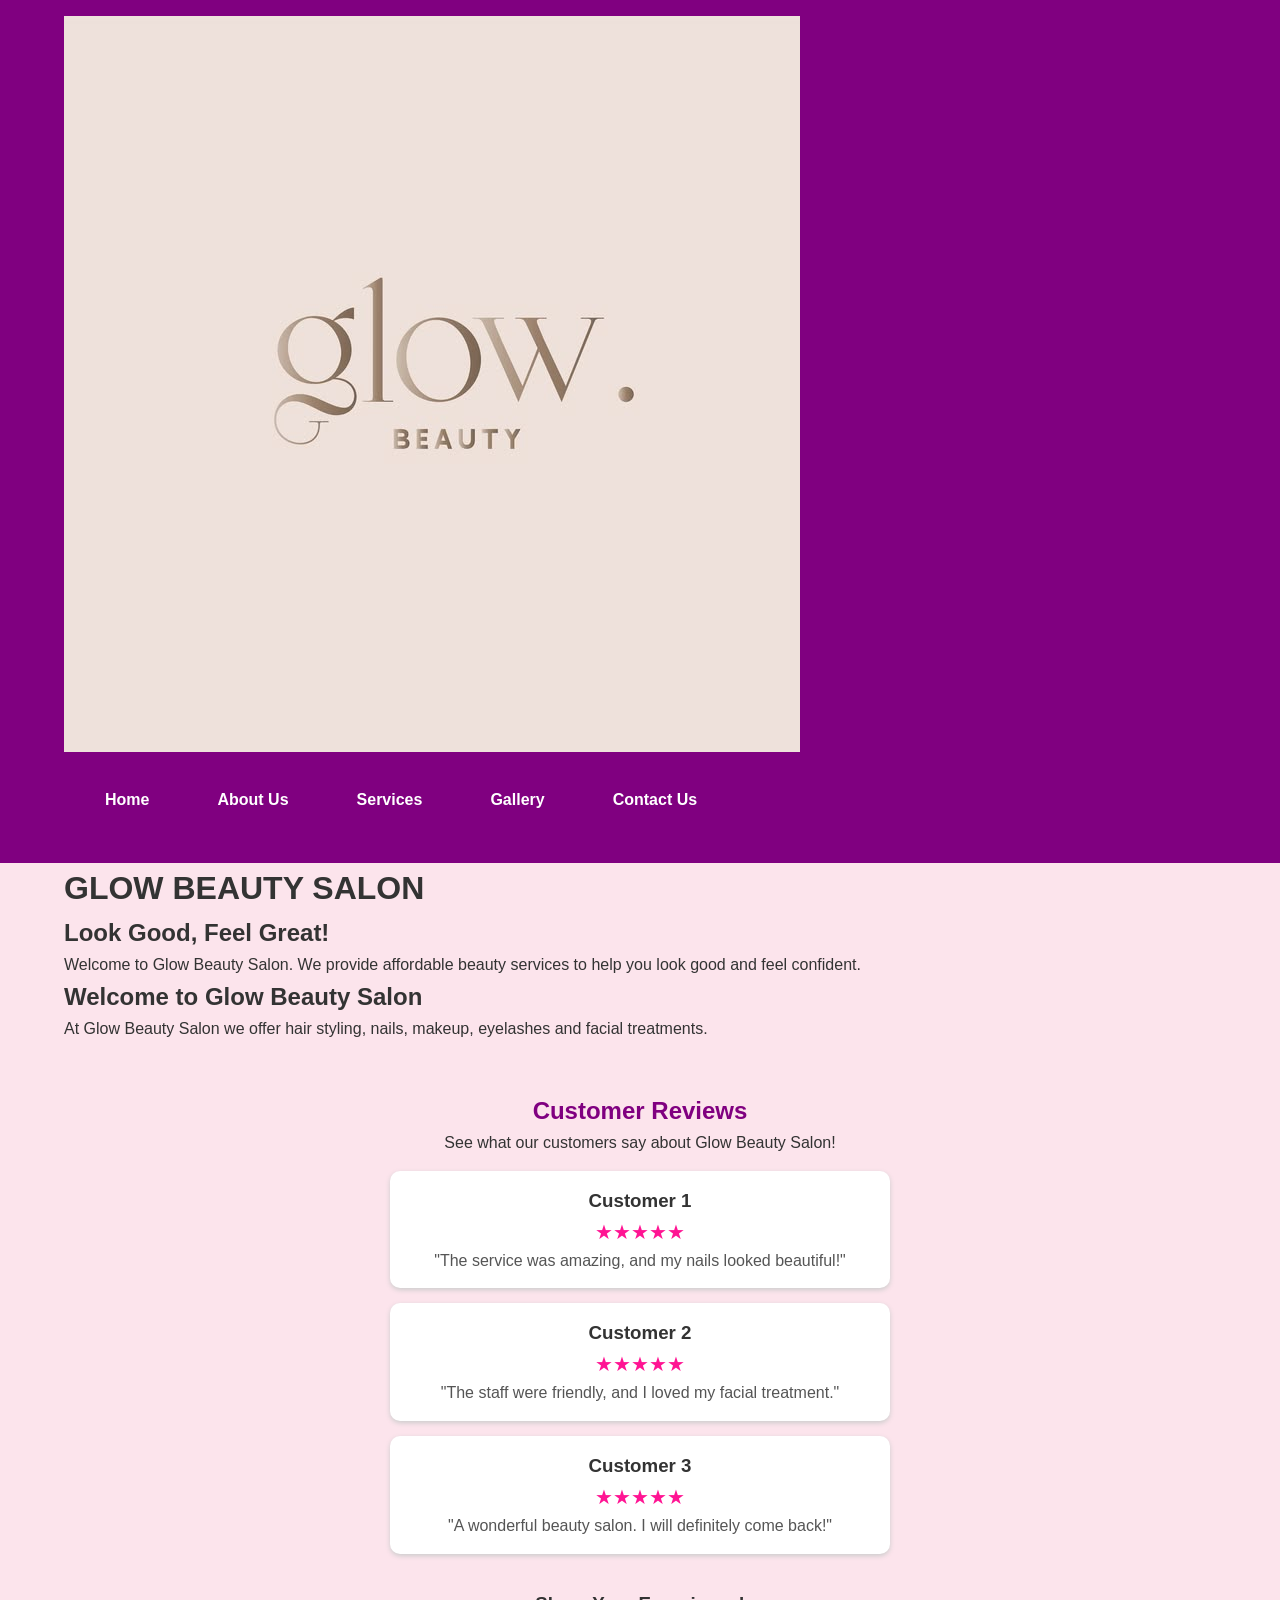
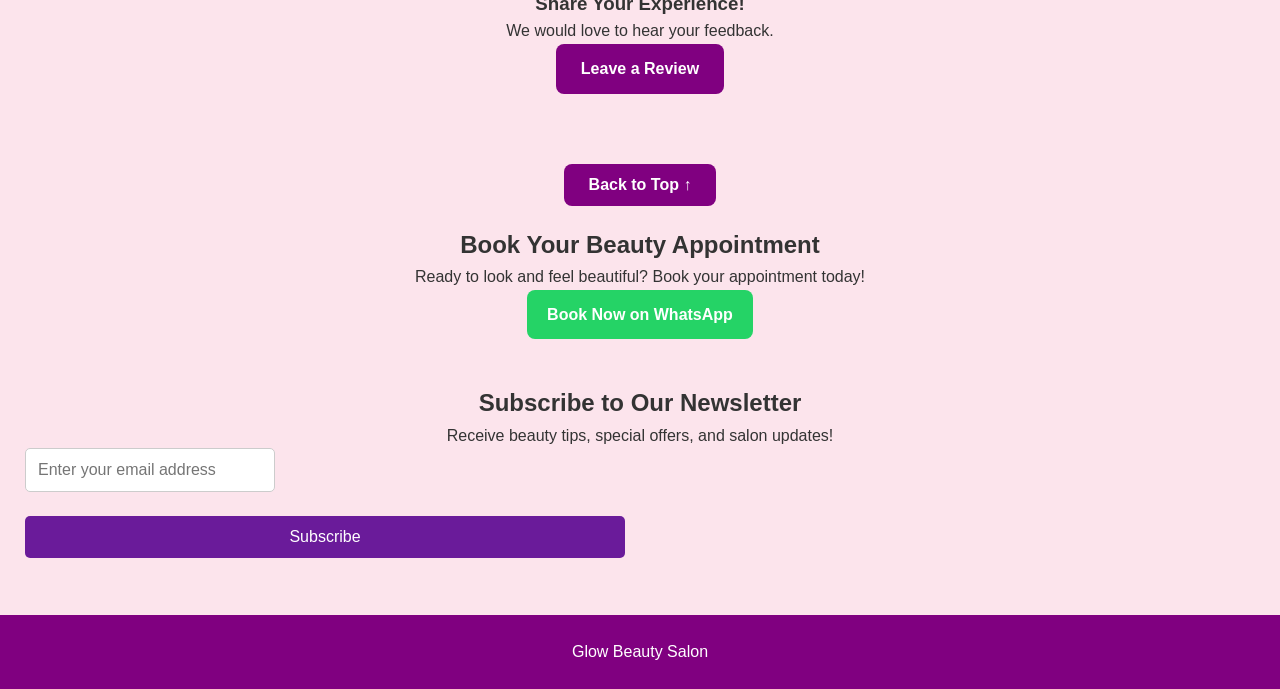
<file: index.html>
<!DOCTYPE html>
<html>
<head>
    <meta charset="UTF-8">
    <meta http-equiv="refresh" content="0; url=Home.HTML">
    <title>Glow Beauty Salon</title>
</head>
<body>
    <p>Welcome to Glow Beauty Salon!</p>
    <p><a href="Home.HTML">Click here to visit our website</a></p>
</body>
</html>
</file>
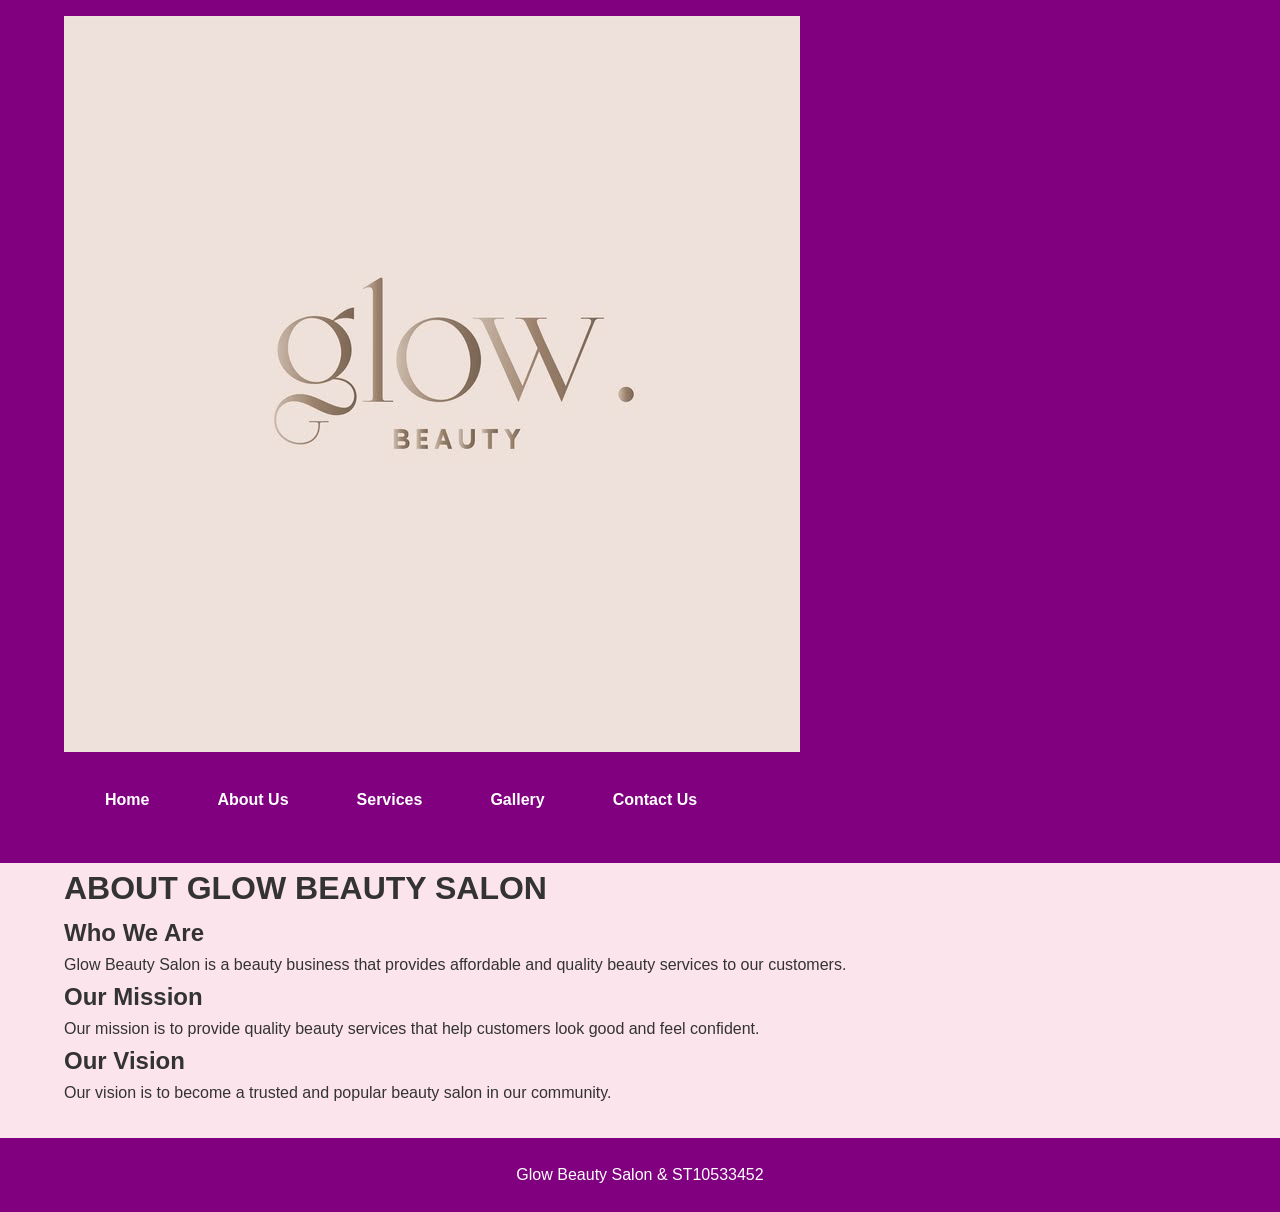
<file: About Us.HTML>
<!DOCTYPE html>
<html lang="en">
<head>
    <meta charset="UTF-8">
   <meta name="viewport" content="width=device-width, initial-scale=1.0">

    <title>Glow Beauty Salon - About Us</title>
    <meta name="description" content="Learn more about Glow Beauty Salon, our story, our passion for beauty and our commitment to excellent customer service.">
<meta name="keywords" content="about Glow Beauty Salon, beauty salon, beauty treatments">
<meta name="author" content="Glow Beauty Salon">
<meta name="robots" content="index, follow">

    <link rel="stylesheet" href="CSS/style.css">

</head>

<body>

<header>

    <img src="IMAGES/SALON LOGO.jpg" alt="Glow Beauty Salon Logo">

    <nav>
        <a href="Home.HTML">Home</a>
        <a href="About Us.HTML">About Us</a>
        <a href="Services.HTML">Services</a>
        <a href="Gallery.HTML">Gallery</a>
        <a href="Contact Us.HTML">Contact Us</a>
    </nav>

</header>

<main>

    <h1>ABOUT GLOW BEAUTY SALON</h1>

    <h2>Who We Are</h2>

    <p>
        Glow Beauty Salon is a beauty business
        that provides affordable and quality
        beauty services to our customers.
    </p>

    <h2>Our Mission</h2>

    <p>
        Our mission is to provide quality beauty
        services that help customers look good
        and feel confident.
    </p>

    <h2>Our Vision</h2>

    <p>
        Our vision is to become a trusted and
        popular beauty salon in our community.
    </p>

</main>

<footer>
</P> Glow Beauty Salon & ST10533452</p> 
</footer>

</body>

</html>
</file>
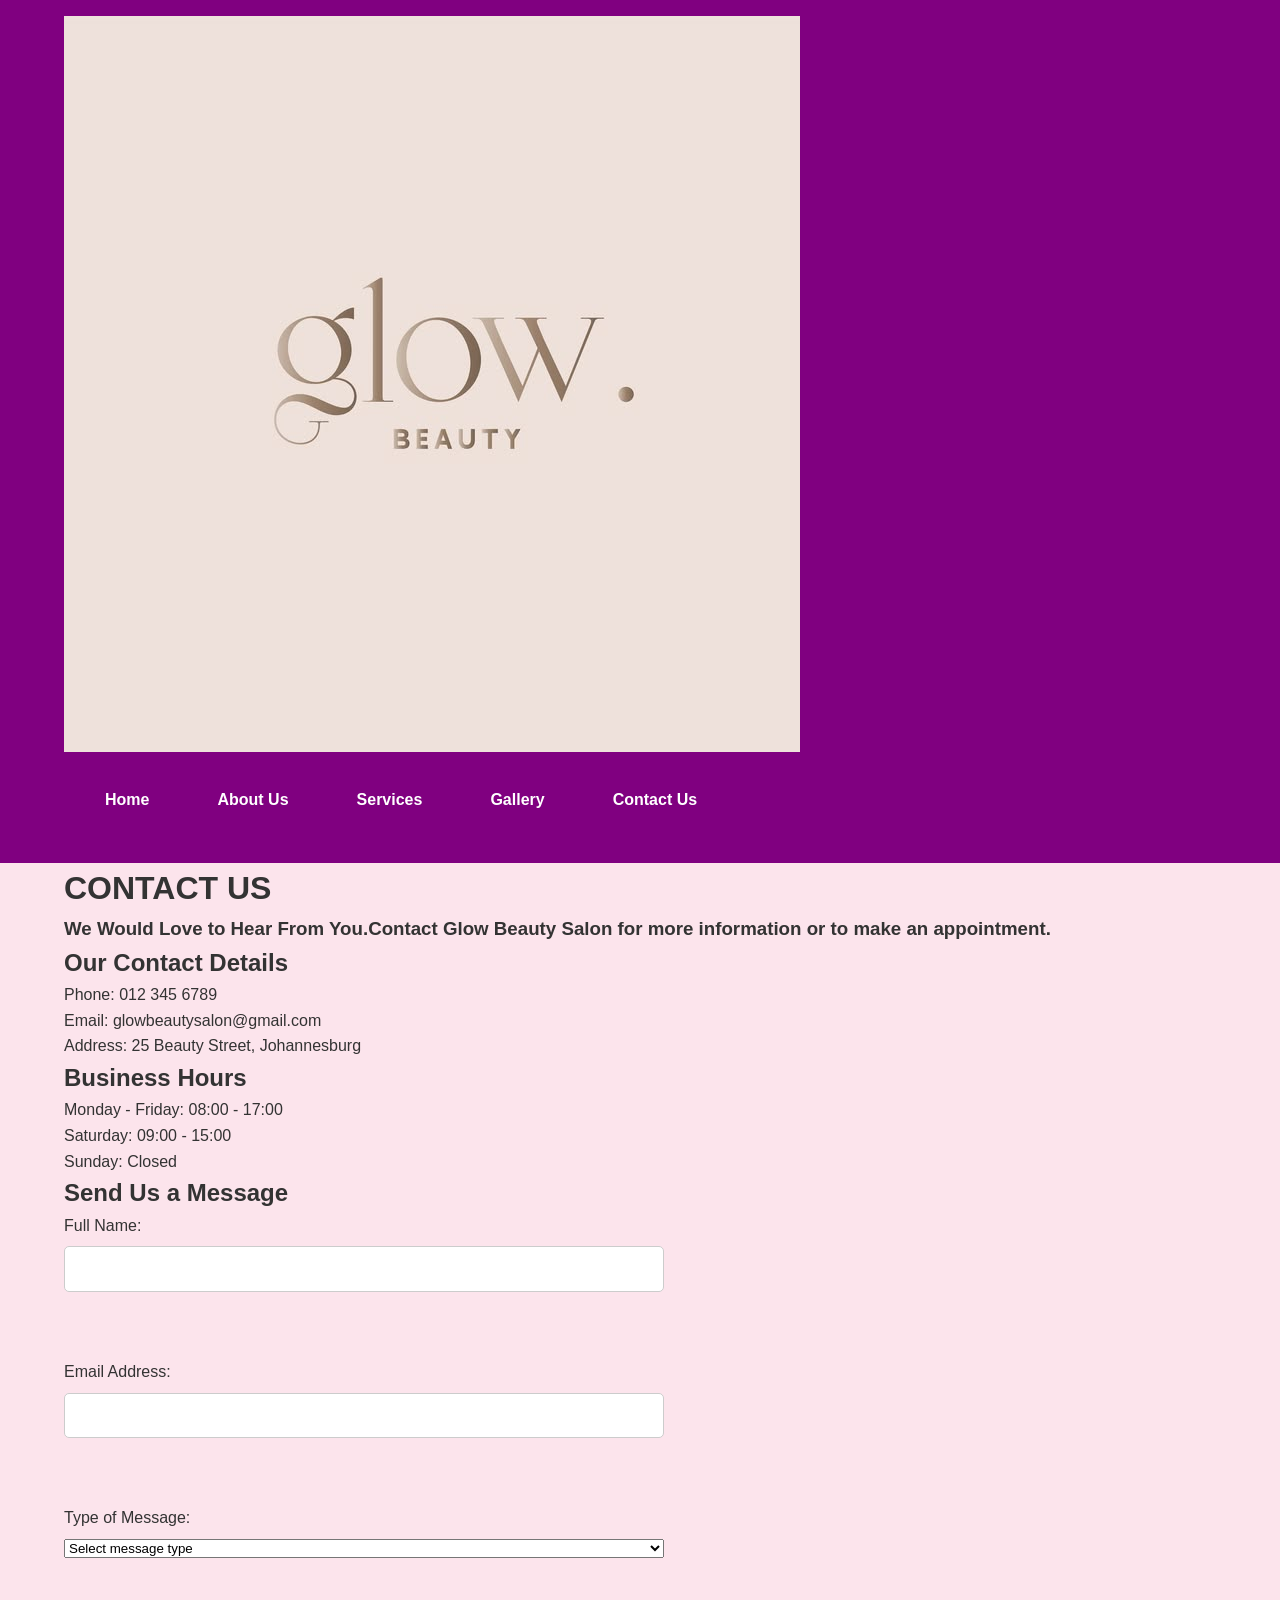
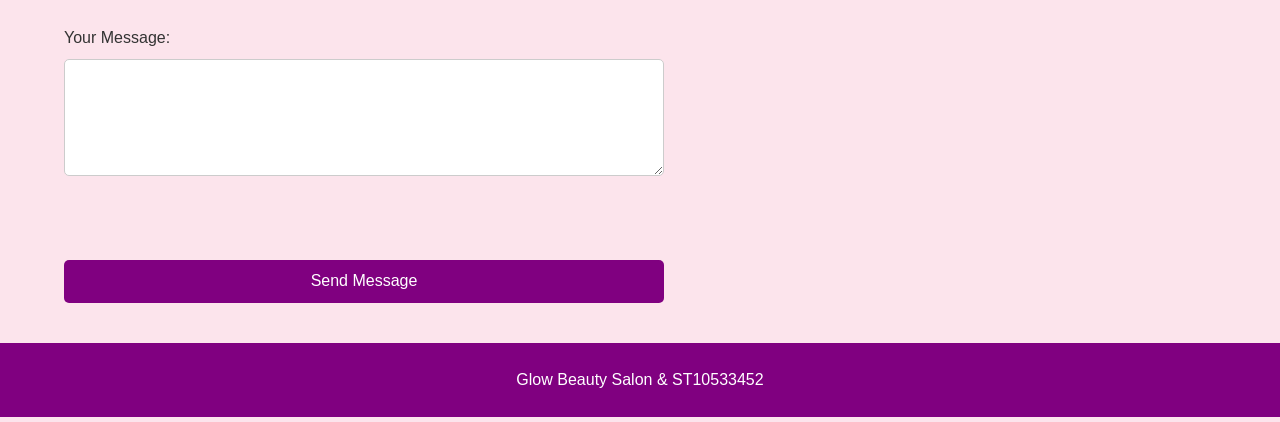
<file: Contact Us.HTML>
<!DOCTYPE html>
<html>

<head>
    <meta charset="UTF-8">
   <meta name="viewport" content="width=device-width, initial-scale=1.0">
    <title>Glow Beauty Salon - Contact Us</title>
<meta name="description" content="Contact Glow Beauty Salon to ask questions, make enquiries or book your next beauty appointment.">
<meta name="keywords" content="contact Glow Beauty Salon, beauty salon bookings, beauty enquiries">
<meta name="author" content="Glow Beauty Salon">
<meta name="robots" content="index, follow">
    <link rel="stylesheet" href="CSS/style.css">
</head>

<body>

<header>

    <img src="IMAGES/SALON LOGO.jpg" alt="Glow Beauty Salon">

    <nav>
        <a href="Home.HTML">Home</a>
        <a href="About Us.HTML">About Us</a>
        <a href="Services.HTML">Services</a>
        <a href="Gallery.HTML">Gallery</a>
        <a href="Contact Us.HTML">Contact Us</a>
    </nav>

</header>

<main>

    <h1>CONTACT US</h1>

    <h3>We Would Love to Hear From You.Contact Glow Beauty Salon for more information or to make an appointment. </h3>

    <h2>Our Contact Details</h2>

    <p>Phone: 012 345 6789</p>

    <p>Email: glowbeautysalon@gmail.com</p>

    <p>Address: 25 Beauty Street, Johannesburg</p>

    <h2>Business Hours</h2>

    <p>Monday - Friday: 08:00 - 17:00</p>

    <p>Saturday: 09:00 - 15:00</p>

    <p>Sunday: Closed</p>

    <h2>Send Us a Message</h2>

<form id="contactForm">

    <label for="contactName">Full Name:</label>
    <input type="text" id="contactName" name="name" required>

    <br><br>

    <label for="contactEmail">Email Address:</label>
    <input type="email" id="contactEmail" name="email" required>

    <br><br>

    <label for="messageType">Type of Message:</label>
    <select id="messageType" name="messageType" required>
        <option value="">Select message type</option>
        <option value="General Enquiry">General Enquiry</option>
        <option value="Appointment">Appointment</option>
        <option value="Complaint">Complaint</option>
        <option value="Compliment">Compliment</option>
    </select>

    <br><br>

    <label for="contactMessage">Your Message:</label>
    <textarea id="contactMessage" name="message" rows="5" required></textarea>

    <br><br>

    <button type="submit">Send Message</button>

    <p id="contactResponse"></p>

</form>

</main>

<footer>Glow Beauty Salon & ST10533452</footer>

<script src="JAVASCRIPT/script.js"></script>
</body>

</html>
</file>
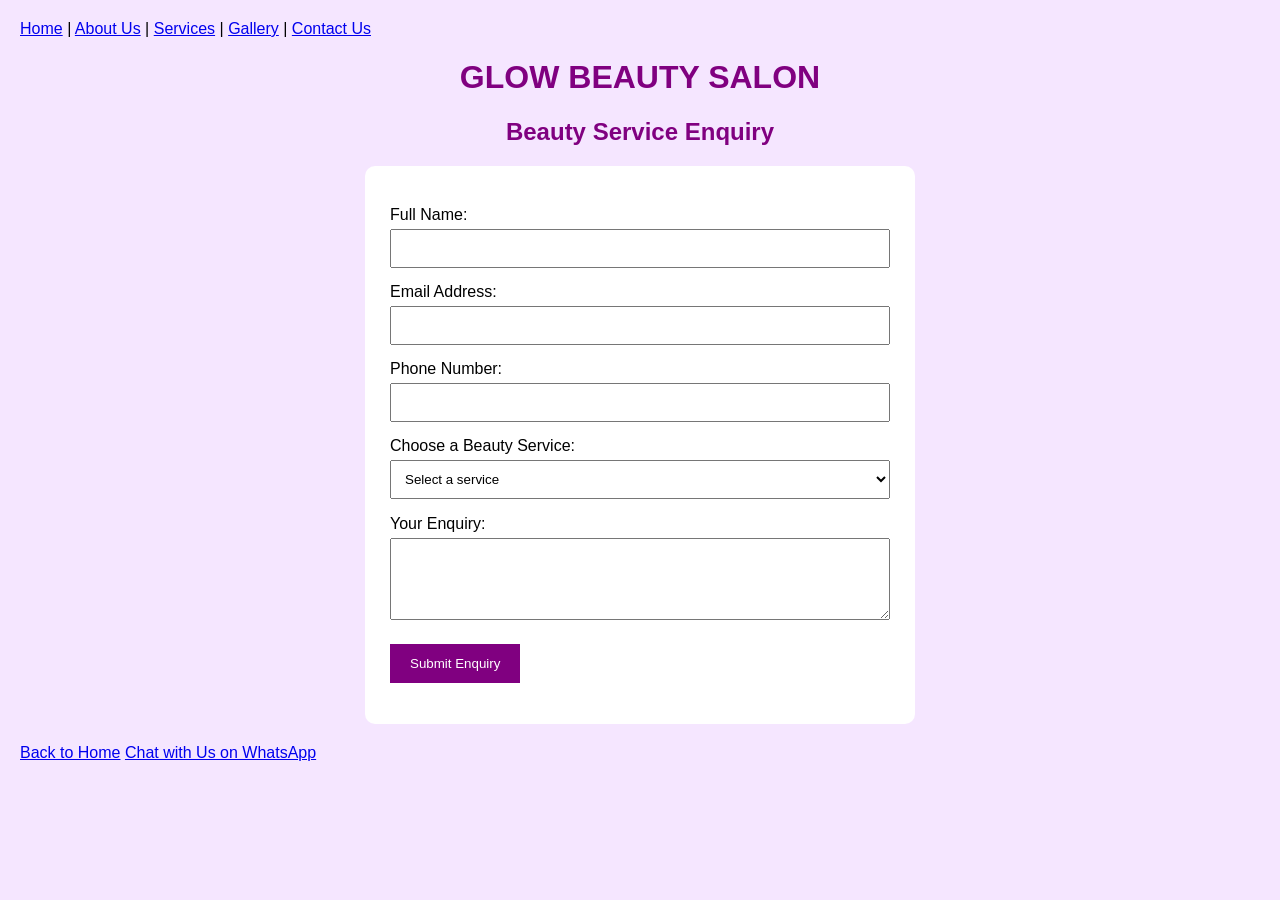
<file: enquiry.html>
<!DOCTYPE html>
<html lang="en">
<head>
    <meta charset="UTF-8">
    <meta name="viewport" content="width=device-width, initial-scale=1.0">

    <title>Enquiry | Glow Beauty Salon</title>
    <meta name="description" content="Enquire about beauty services and prices at Glow Beauty Salon.">

    <style>
        body {
            font-family: Arial, sans-serif;
            background-color: #f5e6ff;
            margin: 0;
            padding: 20px;
        }

        h1, h2 {
            text-align: center;
            color: purple;
        }

        form {
            background-color: white;
            max-width: 500px;
            margin: 20px auto;
            padding: 25px;
            border-radius: 10px;
        }

        label {
            display: block;
            margin-top: 15px;
        }

        input, select, textarea {
            width: 100%;
            padding: 10px;
            margin-top: 5px;
            box-sizing: border-box;
        }

        button {
            background-color: purple;
            color: white;
            padding: 12px 20px;
            border: none;
            margin-top: 20px;
            cursor: pointer;
        }

        #response {
            color: green;
            font-weight: bold;
            margin-top: 15px;
        }
    </style>
</head>

<body>
    <nav>
    <a href="Home.HTML">Home</a> |
    <a href="About Us.HTML">About Us</a> |
    <a href="Services.HTML">Services</a> |
    <a href="Gallery.HTML">Gallery</a> |
    <a href="Contact Us.HTML">Contact Us</a>
</nav>

    <h1>GLOW BEAUTY SALON</h1>
    <h2>Beauty Service Enquiry</h2>

    <form id="enquiryForm">

        <label for="name">Full Name:</label>
        <input type="text" id="name" name="name"
               minlength="2" required>

        <label for="email">Email Address:</label>
        <input type="email" id="email" name="email" required>

        <label for="phone">Phone Number:</label>
        <input type="tel" id="phone" name="phone"
               pattern="[0-9]{10}"
               title="Enter a 10-digit phone number" required>

        <label for="service">Choose a Beauty Service:</label>
        <select id="service" name="service" required>
            <option value="">Select a service</option>
            <option value="Hair Styling">Hair Styling</option>
            <option value="Nails">Nails</option>
            <option value="Makeup">Makeup</option>
            <option value="Basic Facial">Basic Facial - R120</option>
            <option value="Deep Clean Facial">Deep Clean Facial - R180</option>
            <option value="Glow Facial">Glow Facial - R250</option>

        </select>
      <p id="servicePrice"></p>

        <label for="message">Your Enquiry:</label>
        <textarea id="message" name="message"
                  rows="4" minlength="5" required></textarea>

        <button type="submit">Submit Enquiry</button>

        <p id="response" aria-live="polite"></p>

    </form>
<a href="Home.HTML">Back to Home</a>
<a href="https://wa.me/27726918115" target="_blank" class="whatsapp-button">
    Chat with Us on WhatsApp
</a>
    <script>
      const service = document.getElementById("service");
const servicePrice = document.getElementById("servicePrice");

service.addEventListener("change", function() {
    const prices = {
        "Hair Styling": "From R100 to R200",
        "Nails": "From R80 to R180",
        "Makeup": "From R150 to R300",
        "Basic Facial": "R120",
        "Deep Clean Facial": "R180",
        "Glow Facial": "R250"
    };

    servicePrice.textContent = prices[service.value] || "";
});  
        document.getElementById("enquiryForrm")
 .addEventListener("submit", function(event) {
 event.preventDefault();

                const name = document.getElementById("name").value.trim();
                const service = document.getElementById("service").value;

                document.getElementById("response").textContent =
                    "Thank you, " + name +
                    "! Your enquiry about " + service +
                    " has been received. We will contact you soon.";
            });
    </script>

</body>
</html>
</file>
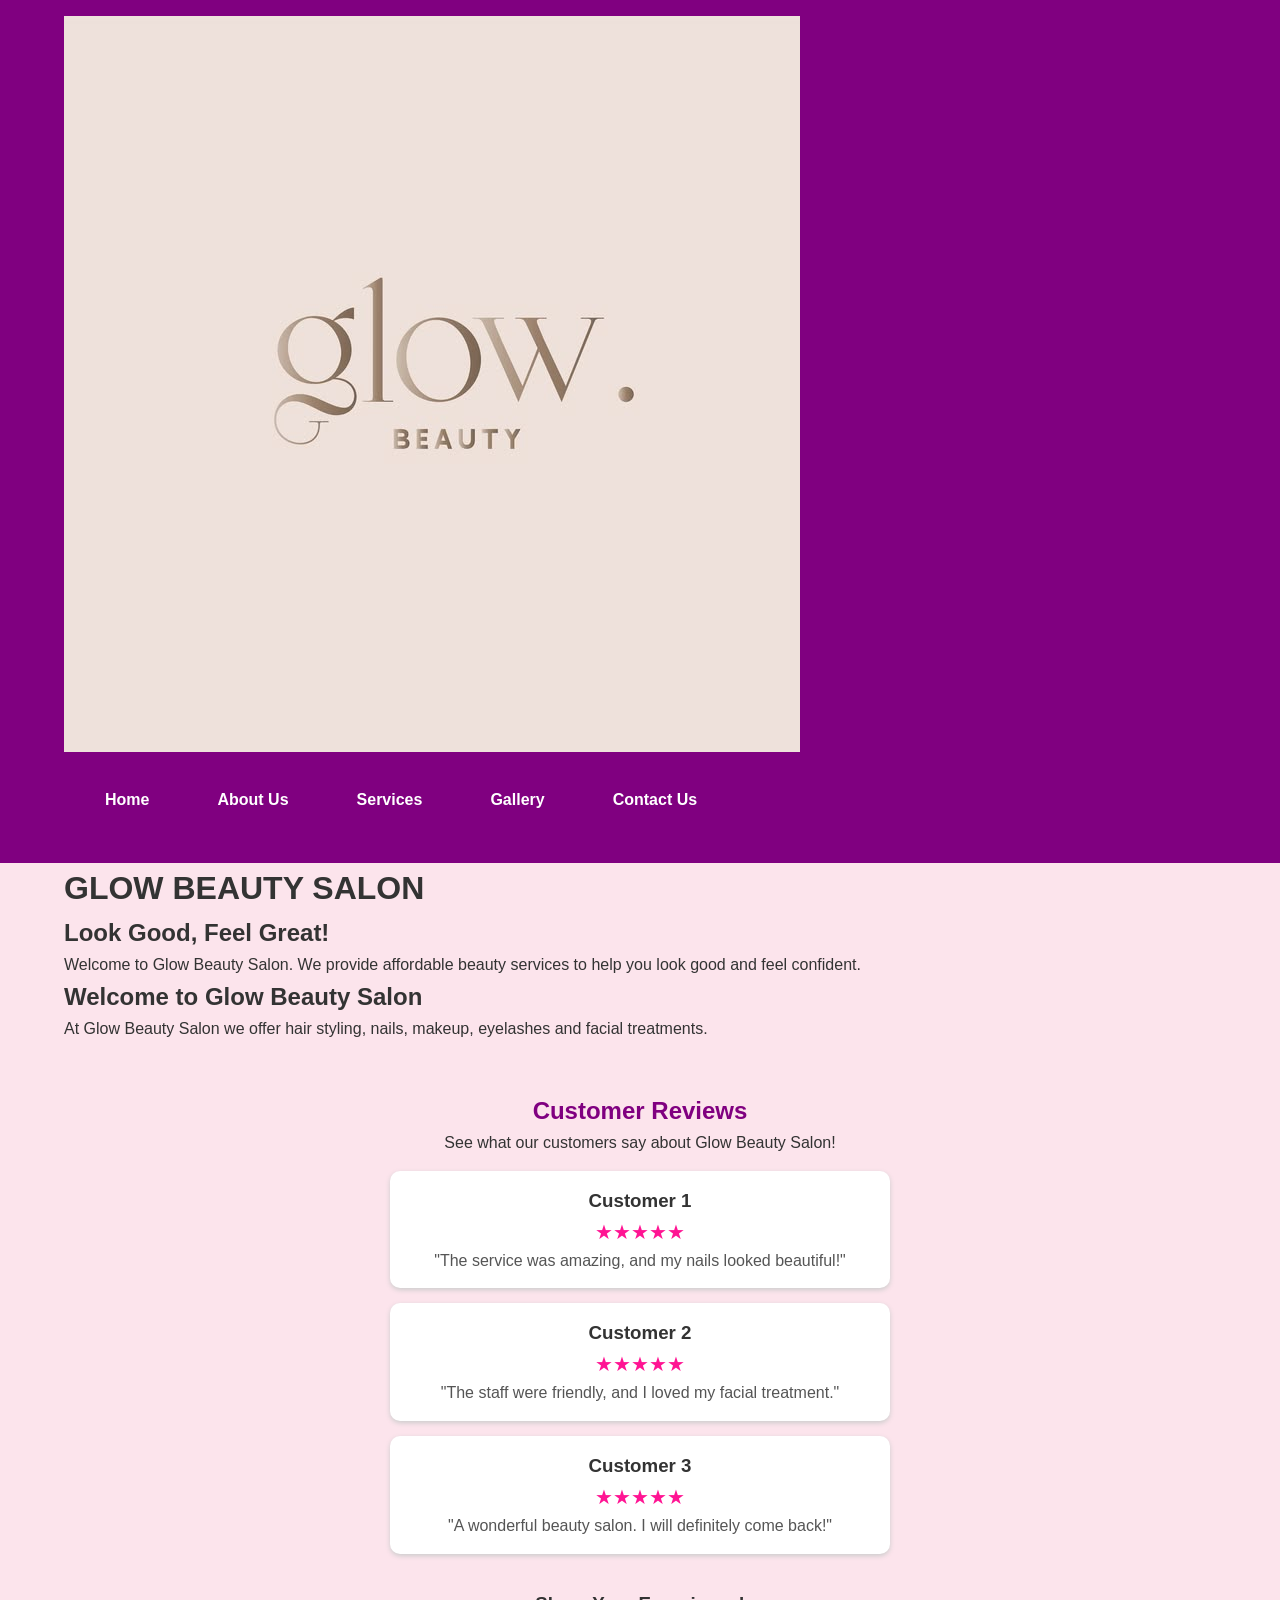
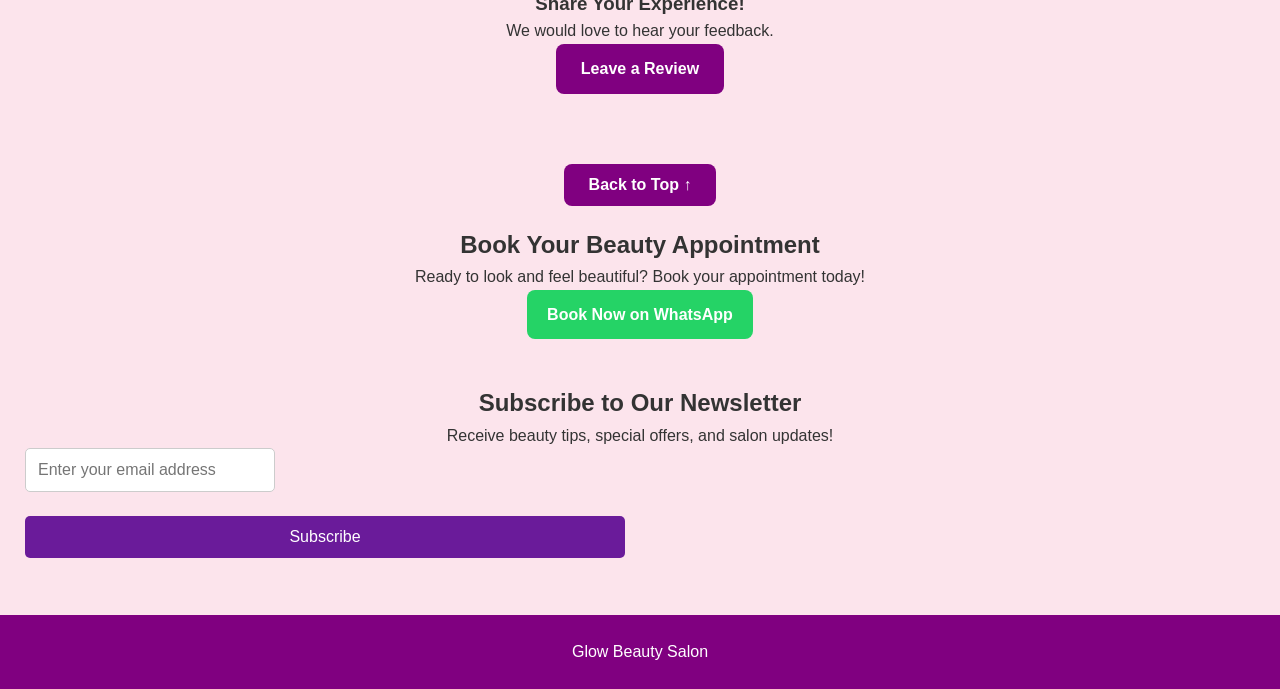
<file: Home.HTML>
<!DOCTYPE html>
<html lang="en">

<head> 

   <meta charset="UTF-8">
   <meta name="viewport" content="width=device-width, initial-scale=1.0">

    <title>Glow Beauty Salon - Home</title>
    <meta name="description" content="Visit Glow Beauty Salon for professional hair styling, nail treatments, makeup and facials. Explore our beauty services and prices, and book your appointment today."><meta name="keywords" content="Glow Beauty Salon, beauty salon, hair styling, nail treatments, makeup, facials, beauty services"><meta name="author" content="Glow Beauty Salon"><meta name="robots" content="index, follow">
   <meta name="keywords" content="Glow Beauty Salon, beauty salon, hair styling, nails, makeup, eyelashes, facials">

<meta name="author" content="Glow Beauty Salon">

<meta name="robots" content="index, follow">
   
    <link rel="stylesheet" href="CSS/style.css">
</head>

<body>

<header>

    <img src="IMAGES/SALON LOGO.jpg" alt="Glow Beauty Salon LOGO">

    <nav>
        <a href="Home.HTML">Home</a>
        <a href="About Us.HTML">About Us</a>
        <a href="Services.HTML">Services</a>
        <a href="Gallery.HTML">Gallery</a>
        <a href="Contact Us.HTML">Contact Us</a>
    </nav>

</header>

<main>

    <h1>GLOW BEAUTY SALON</h1>

    <h2>Look Good, Feel Great!</h2>

    <p>
        Welcome to Glow Beauty Salon.
        We provide affordable beauty services
        to help you look good and feel confident.
    </p>

    <h2>Welcome to Glow Beauty Salon</h2>

    <p> At Glow Beauty Salon we offer hair styling, nails, makeup,
        eyelashes and facial treatments.
    </p>
<!-- Customer Reviews Section --><section id="reviews">
    <h2>Customer Reviews</h2>
    <p>See what our customers say about Glow Beauty Salon!</p><div class="review">
    <h3>Customer 1</h3>
    <p>★★★★★</p>
    <p>"The service was amazing, and my nails looked beautiful!"</p>
</div>

<div class="review">
    <h3>Customer 2</h3>
    <p>★★★★★</p>
    <p>"The staff were friendly, and I loved my facial treatment."</p>
</div>

<div class="review">
    <h3>Customer 3</h3>
    <p>★★★★★</p>
    <p>"A wonderful beauty salon. I will definitely come back!"</p>
</div>

<div class="leave-review">
    <h3>Share Your Experience!</h3>
    <p>We would love to hear your feedback.</p>
    <a href="Contact Us.HTML" class="review-button">Leave a Review</a>
</div>

</section>
<button id="backToTop" onclick="window.scrollTo({top: 0, behavior: 'smooth'})">
    Back to Top ↑
</button>


<div style="text-align:center; margin:20px;">
    <h2>Book Your Beauty Appointment</h2>
    <p>Ready to look and feel beautiful? Book your appointment today!</p>

    <a href="https://wa.me/27726918115?text=Hello%20Glow%20Beauty%20Salon,%20I%20would%20like%20to%20book%20an%20appointment."
       target="_blank"
       style="display:inline-block; background:#25D366; color:white; padding:12px 20px; text-decoration:none; border-radius:8px; font-weight:bold;">
       Book Now on WhatsApp
    </a>
</div>
</main>
<section style="background:#fce4ec; padding:25px; text-align:center; margin:20px 0;">
    <h2>Subscribe to Our Newsletter</h2>

    <p>Receive beauty tips, special offers, and salon updates!</p>

    <form onsubmit="subscribeNewsletter(event)">
        <input
            type="email"
            id="newsletterEmail"
            placeholder="Enter your email address"
            required
            style="padding:12px; width:250px; max-width:80%; border:1px solid #ccc; border-radius:5px;"
        >

        <button
            type="submit"
            style="padding:12px 20px; background:#6A1B9A; color:white; border:none; border-radius:5px; cursor:pointer;">
            Subscribe
        </button>
    </form>

    <p id="newsletterMessage"></p>
</section>
<footer>Glow Beauty Salon </footer>

</button>
<script src="JAVASCRIPT/script.js"></script>

</body>

</html>
</file>
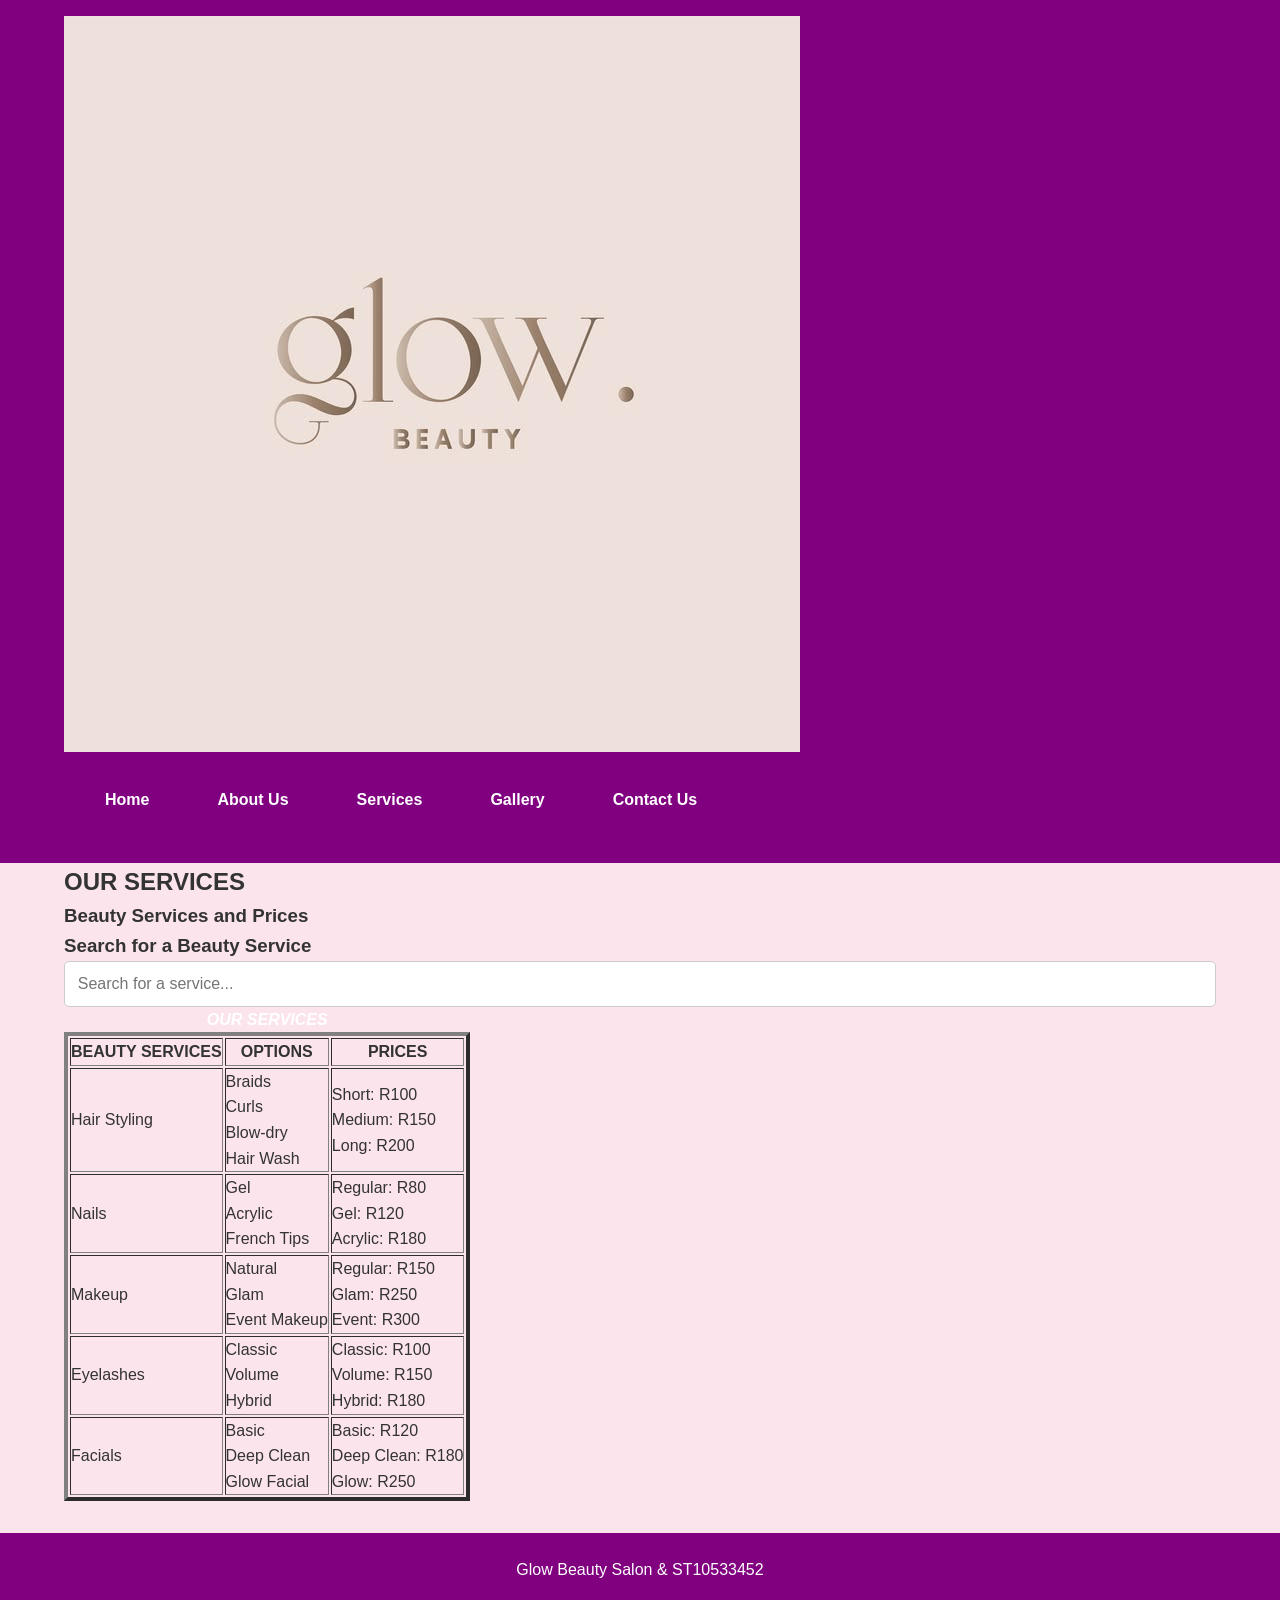
<file: Services.HTML>
<!DOCTYPE html>
<html lang="en">

<head> 
    <meta charset="UTF-8">
   <meta name="viewport" content="width=device-width, initial-scale=1.0">

    <title>Glow Beauty Salon - Services</title>
<meta name="description" content="Explore Glow Beauty Salon services and prices, including hair styling, nail treatments, makeup and facials.">
<meta name="keywords" content="beauty salon services, hair styling, nails, makeup, facials, Glow Beauty Salon">
<meta name="author" content="Glow Beauty Salon">
<meta name="robots" content="index, follow">


    <link rel="stylesheet" href="CSS/style.css">
</head>

<body>

<header>

    <img src="IMAGES/SALON LOGO.jpg" alt="Glow Beauty Salon Logo">

    <nav>
        <a href="Home.HTML">Home</a>
        <a href="About Us.HTML">About Us</a>
        <a href="Services.HTML">Services</a>
        <a href="Gallery.HTML">Gallery</a>
        <a href="Contact Us.HTML">Contact Us</a>
    </nav>

</header>

<main>
    <section> 

    <h1>OUR SERVICES</h1>

    <h3> Beauty Services and Prices </h3>
<h3>Search for a Beauty Service</h3>

<input type="text"
       id="serviceSearch"
       placeholder="Search for a service...">

    <table border="4" id="servicesTable">

        <caption style="color: white;">
            <b><i>OUR SERVICES</i></b>
        </caption>

        <tr>
            <th>BEAUTY SERVICES</th>
            <th>OPTIONS</th>
            <th>PRICES</th>
        </tr>

        <tr>
            <td>Hair Styling</td>

            <td>
                Braids<br>
                Curls<br>
                Blow-dry<br>
                Hair Wash<br>
            </td>

            <td>
                Short: R100<br>
                Medium: R150<br>
                Long: R200<br>
            </td>
        </tr>

        <tr>
            <td>Nails</td>

            <td>
                Gel<br>
                Acrylic<br>
                French Tips<br>
            </td>

            <td>
                Regular: R80<br>
                Gel: R120<br>
                Acrylic: R180
            </td>
        </tr>

        <tr>
            <td>Makeup</td>

            <td>
                Natural<br>
                Glam<br>
                Event Makeup<br>
            </td>

            <td>
                Regular: R150<br>
                Glam: R250<br>
                Event: R300<br>
            </td>
        </tr>

        <tr>
            <td>Eyelashes</td>

            <td>
                Classic<br>
                Volume<br>
                Hybrid<br>
            </td>

            <td>
                Classic: R100<br>
                Volume: R150<br>
                Hybrid: R180<br>
            </td>
        </tr>

        <tr>
            <td>Facials</td>

            <td>
                Basic<br>
                Deep Clean<br>
                Glow Facial
            </td>

            <td>
                Basic: R120<br>
                Deep Clean: R180<br>
                Glow: R250<br>
            </td>
        </tr>

    </table>

</main>

<footer>Glow Beauty Salon & ST10533452</footer>


</section>
<script src="JAVASCRIPT/script.js"></script>
</body>
</html>
</file>
<file: CSS/style.css>
/* =====================================
   GLOW BEAUTY SALON
   PART 2 - CSS STYLING
   ===================================== */

/* CSS RESET */

* {
    margin: 0;
    padding: 0;
    box-sizing: border-box;
}

/* BASE STYLE */

body {
    font-family: Arial, sans-serif;
    font-size: 1rem;
    line-height: 1.6;
    color: #333;
    background-color: #fce4ec;
}

/* HEADER */

header {
    background-color: #800080;
    padding: 1rem 5%;
    display: flex;
    justify-content: space-between;
    align-items: center;
    flex-wrap: wrap;
}

/* LOGO */

.logo {
    width: 150px;
    height: auto;
}

/* NAVIGATION */

nav {
    display: flex;
    gap: 1rem;
    flex-wrap: wrap;
}

nav a {
    color: white;
    text-decoration: none;
    font-weight: bold;
    padding: 0.6rem 1rem;
    border-radius: 5px;
}

/* HOVER */

nav a:hover {
    background-color: hotpink;
    color: white;
}

/* FOCUS */

nav a:focus {
    outline: 2px solid white;
}

/* ACTIVE */

nav a:active {
    background-color: #ff69b4;
}

/* MAIN */

main {
    width: 90%;
    max-width: 1200px;
    margin: 0 auto;
}

/* HERO SECTION */

.hero {
    text-align: center;
    padding: 5rem 1rem;
    background-color: #f8bbd0;
    margin-top: 1rem;
    border-radius: 10px;
    box-shadow: 0 4px 10px rgba(0, 0, 0, 0.2);
}

.hero h1 {
    font-size: 2.5rem;
    font-weight: bold;
    letter-spacing: 2px;
    color: #800080;
}

.hero h2 {
    font-size: 1.5rem;
    color: hotpink;
    margin: 1rem 0;
}

.hero p {
    max-width: 700px;
    margin: 0 auto 1.5rem;
}

/* BUTTON */

.button {
    display: inline-block;
    background-color: #800080;
    color: white;
    text-decoration: none;
    padding: 0.8rem 1.5rem;
    border-radius: 5px;
    font-weight: bold;
}

.button:hover {
    background-color: hotpink;
}

/* PAGE TITLE */

.page-title {
    text-align: center;
    padding: 3rem 1rem;
}

.page-title h1 {
    color: #800080;
    font-size: 2.5rem;
    letter-spacing: 2px;
}

.page-title p {
    color: hotpink;
    font-size: 1.2rem;
}

/* WELCOME */

.welcome {
    text-align: center;
    padding: 3rem 1rem;
}

.welcome h2 {
    color: #800080;
    font-size: 2rem;
    margin-bottom: 1rem;
}

/* HOME CARDS */

.home-cards {
    display: grid;
    grid-template-columns: repeat(3, 1fr);
    gap: 1.5rem;
    margin-top: 2rem;
}

.card {
    background-color: white;
    padding: 2rem;
    border: 2px solid #f48fb1;
    border-radius: 10px;
    box-shadow: 0 4px 8px rgba(0, 0, 0, 0.15);
}

.card:hover {
    transform: translateY(-5px);
}

.card h3 {
    color: #800080;
    margin-bottom: 0.5rem;
}

/* CONTENT */

.content {
    background-color: white;
    padding: 2rem;
    margin-bottom: 2rem;
    border-radius: 10px;
    box-shadow: 0 4px 8px rgba(0, 0, 0, 0.15);
}

.content h2 {
    color: #800080;
    margin-bottom: 0.5rem;
}

.content p {
    margin-bottom: 1.5rem;
}

/* SERVICES */

.services {
    display: grid;
    grid-template-columns: repeat(2, 1fr);
    gap: 2rem;
    margin-bottom: 3rem;
}

.service-card {
    background-color: white;
    padding: 1.5rem;
    text-align: center;
    border-radius: 10px;
    border: 2px solid #f48fb1;
    box-shadow: 0 4px 8px rgba(0, 0, 0, 0.15);
}

.service-card:hover {
    transform: translateY(-5px);
}

.service-card img {
    width: 100%;
    max-width: 400px;
    height: 250px;
    object-fit: cover;
    border-radius: 8px;
}

.service-card h2 {
    color: #800080;
    margin: 1rem 0 0.5rem;
}

/* GALLERY */

.gallery {
    display: grid;
    grid-template-columns: repeat(2, 1fr);
    gap: 2rem;
    margin-bottom: 3rem;
}

.gallery-item {
    background-color: white;
    padding: 1.5rem;
    text-align: center;
    border-radius: 10px;
    border: 2px solid #f48fb1;
    box-shadow: 0 4px 8px rgba(0, 0, 0, 0.15);
}

.gallery-item h2 {
    color: #800080;
    margin-bottom: 1rem;
}

.gallery-item img {
    width: 100%;
    height: auto;
    max-width: 500px;
    border-radius: 8px;
    border: 3px solid #f48fb1;
}

.gallery-item img:hover {
    transform: scale(1.03);
}

/* CONTACT */

.contact {
    background-color: white;
    padding: 2rem;
    margin-bottom: 3rem;
    border-radius: 10px;
    box-shadow: 0 4px 8px rgba(0, 0, 0, 0.15);
}

.contact h2 {
    color: #800080;
    margin-bottom: 1rem;
}

.contact p {
    margin-bottom: 0.8rem;
}

/* FORM */

form {
    display: flex;
    flex-direction: column;
    gap: 0.5rem;
    max-width: 600px;
}

input,
textarea {
    width: 100%;
    padding: 0.8rem;
    border: 1px solid #ccc;
    border-radius: 5px;
    font-size: 1rem;
}

input:focus,
textarea:focus {
    outline: 2px solid hotpink;
}

button {
    background-color: #800080;
    color: white;
    border: none;
    padding: 0.8rem;
    border-radius: 5px;
    font-size: 1rem;
    cursor: pointer;
    margin-top: 1rem;
}

button:hover {
    background-color: hotpink;
}

button:active {
    background-color: #ff1493;
}

/* FOOTER */

footer {
    background-color: #800080;
    color: white;
    text-align: center;
    padding: 1.5rem;
    margin-top: 2rem;
}

/* =====================================
   RESPONSIVE DESIGN
   TABLET
   ===================================== */

@media (max-width: 768px) {

    header {
        flex-direction: column;
        gap: 1rem;
    }

    nav {
        justify-content: center;
    }

    .home-cards {
        grid-template-columns: 1fr 1fr;
    }

    .services {
        grid-template-columns: 1fr;
    }

    .gallery {
        grid-template-columns: 1fr;
    }

    .hero h1 {
        font-size: 2rem;
    }

}

/* =====================================
   RESPONSIVE DESIGN
   MOBILE
   ===================================== */

@media (max-width: 480px) {

    body {
        font-size: 0.95rem;
    }

    header {
        padding: 1rem;
    }

    .logo {
        width: 120px;
    }

    nav {
        flex-direction: column;
        width: 100%;
        text-align: center;
    }

    nav a {
        width: 100%;
    }

    .hero {
        padding: 3rem 1rem;
    }

    .hero h1 {
        font-size: 1.8rem;
    }

    .hero h2 {
        font-size: 1.2rem;
    }

    .home-cards {
        grid-template-columns: 1fr;
    }

    .page-title h1 {
        font-size: 2rem;
    }

    .service-card img {
        height: auto;
    }

    .content,
    .contact {
        padding: 1rem;
    }

}
/* Interactive Gallery Lightbox */

.lightbox {
    display: none;
    position: fixed;
    z-index: 1000;
    top: 0;
    left: 0;
    width: 100%;
    height: 100%;
    background-color: rgba(0, 0, 0, 0.9);
    text-align: center;
    padding-top: 50px;
    box-sizing: border-box;
}

.lightbox img {
    max-width: 85%;
    max-height: 75vh;
    object-fit: contain;
    margin: auto;
}

.close-lightbox {
    position: absolute;
    top: 15px;
    right: 30px;
    color: white;
    font-size: 40px;
    cursor: pointer;
}

#lightboxCaption {
    color: white;
    font-size: 18px;
    margin-top: 15px;
}

/* Image Lightbox */

.lightbox {
    display: none;
    position: fixed;
    z-index: 1000;
    top: 0;
    left: 0;
    width: 100%;
    height: 100%;
    background-color: rgba(0, 0, 0, 0.9);
    justify-content: center;
    align-items: center;
    flex-direction: column;
}

.lightbox img {
    max-width: 80%;
    max-height: 75vh;
    object-fit: contain;
}

.close-lightbox {
    position: absolute;
    top: 20px;
    right: 35px;
    color: white;
    font-size: 40px;
    cursor: pointer;
}

#lightboxCaption {
    color: white;
    font-size: 20px;
    margin-top: 15px;
}
.home-button {
display: inline-block;
background-color: purple;
color: white;
padding: 12px 20px;
text-decoration: none;
border-radius: 5px;
margin-top: 15px;
}

.home-button:hover {
background-color: #d98bd9;
}
nav {
background-color: purple;
padding: 15px;
text-align: center;
}

nav a {
color: white;
text-decoration: none;
margin: 10px;
font-size: 16px;
font-weight: bold;
}

nav a:hover {
color: pink;
text-decoration: underline;
}
/* Enquiry Form Design */

#enquiryForm {
max-width: 700px;
margin: 30px auto;
padding: 30px;
background-color: #ffffff;
border-radius: 15px;
box-shadow: 0 4px 15px rgba(0, 0, 0, 0.15);
}

#enquiryForm label {
display: block;
margin-top: 15px;
margin-bottom: 8px;
font-weight: bold;
color: purple;
}

#enquiryForm input,
#enquiryForm select,
#enquiryForm textarea {
width: 100%;
padding: 12px;
margin-bottom: 10px;
border: 1px solid #d8b4e2;
border-radius: 8px;
box-sizing: border-box;
font-size: 16px;
}

#enquiryForm input:focus,
#enquiryForm select:focus,
#enquiryForm textarea:focus {
outline: none;
border-color: purple;
box-shadow: 0 0 5px #d8b4e2;
}

#enquiryForm button {
background-color: purple;
color: white;
padding: 12px 25px;
border: none;
border-radius: 8px;
cursor: pointer;
font-size: 16px;
margin-top: 15px;
}

#enquiryForm button:hover {
background-color: #d98bd9;
}

#response {
color: darkgreen;
font-weight: bold;
margin-top: 20px;
}
.whatsapp-button {
display: inline-block;
background-color: #25D366;
color: white;
padding: 12px 20px;
text-decoration: none;
border-radius: 8px;
margin: 10px;
font-weight: bold;
}

.whatsapp-button:hover {
background-color: #128C7E;
}
/* Customer Reviews Section */
#reviews {
text-align: center;
padding: 30px;
background-color: #fce4ec;
margin-top: 20px;
}

#reviews h2 {
color: #800080;
}

.review {
background-color: white;
padding: 15px;
margin: 15px auto;
max-width: 500px;
border-radius: 10px;
box-shadow: 0 2px 5px #cccccc;
}

.review p {
color: #555555;
}

.review p:first-of-type {
color: #ff1493;
font-size: 20px;
}
/* Leave a Review Button */
.leave-review {
text-align: center;
padding: 20px;
}

.review-button {
display: inline-block;
background-color: purple;
color: white;
padding: 12px 25px;
text-decoration: none;
border-radius: 8px;
font-weight: bold;
}

.review-button:hover {
background-color: #d63384;
}
/* Back to Top Button */
#backToTop {
display: block;
margin: 20px auto;
padding: 12px 25px;
background-color: purple;
color: white;
border: none;
border-radius: 8px;
font-size: 16px;
font-weight: bold;
cursor: pointer;
}

#backToTop:hover {
background-color: #d63384;
}
/* Gallery Image Hover Effect */
main img {
    transition: transform 0.3s ease;
    cursor: pointer;
}

main img:hover {
    transform: scale(1.05);
}

/* Mobile Responsive Design */
@media screen and (max-width: 600px) {

    body {
        width: 100%;
        margin: 0;
        padding: 10px;
        box-sizing: border-box;
    }

    img {
        max-width: 100%;
        height: auto !important;
    }

    header img {
        max-width: 100%;
        height: auto;
    }

    nav {
        display: flex;
        flex-wrap: wrap;
        justify-content: center;
    }

    nav a {
        padding: 10px;
        font-size: 14px;
    }

    table {
        display: block;
        max-width: 100%;
        overflow-x: auto;
    }

    input, textarea, select, button {
        max-width: 100%;
        box-sizing: border-box;
    }

    h1 {
        font-size: 25px;
    }

    h2 {
        font-size: 21px;
    }
}
</file>
